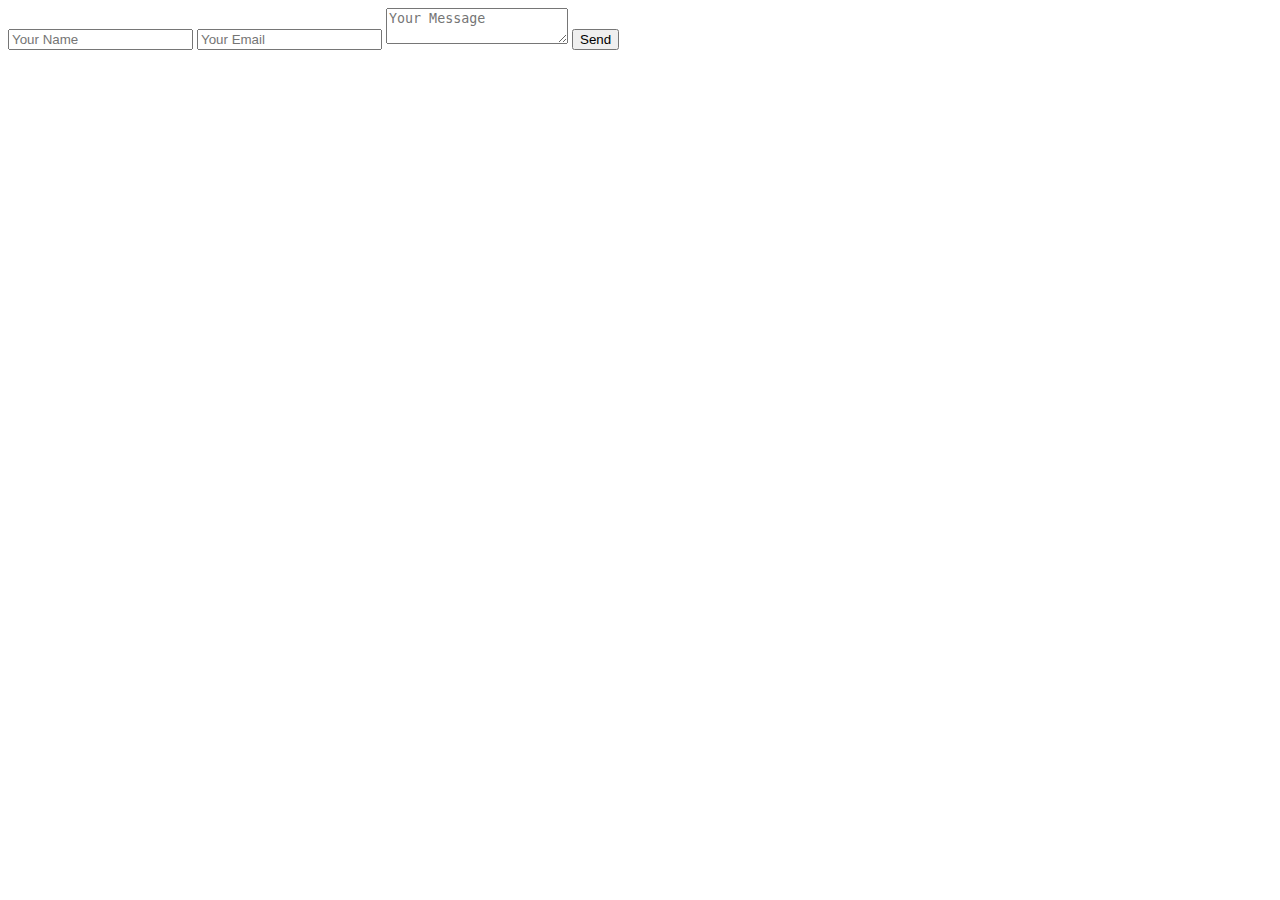
<file: admin.html>
<!DOCTYPE html>
<html lang="ar" dir="rtl">
<head>
    <meta charset="UTF-8">
    <meta name="viewport" content="width=device-width, initial-scale=1.0">
    <title>لوحة تحكم Admin - نهائية</title>
    <link rel="stylesheet" href="style.css">
</head>
<body>
    <div class="container">
        <h1>لوحة تحكم Admin</h1>

        <form id="projectForm" class="form-card">
            <div class="form-group">
                <label>اسم المشروع</label>
                <input type="text" id="projectName" placeholder="أدخل اسم المشروع" required>
            </div>
            <div class="form-group">
                <label>وصف المشروع</label>
                <textarea id="projectDesc" placeholder="أدخل وصف المشروع" required></textarea>
            </div>
            <div class="form-group">
                <label>رابط الصورة</label>
                <input type="text" id="projectImg" placeholder="أدخل رابط الصورة" required>
            </div>
            <button type="submit">إضافة مشروع</button>
        </form>

        <div class="control-panel">
            <input type="text" id="searchInput" placeholder="ابحث عن مشروع...">
            <select id="sortSelect">
                <option value="newest">الأحدث أولاً</option>
                <option value="oldest">الأقدم أولاً</option>
                <option value="name-asc">حسب الاسم A-Z</option>
                <option value="name-desc">حسب الاسم Z-A</option>
            </select>
            <button id="exportBtn">تصدير المشاريع (JSON)</button>
        </div>

        <div class="projects-list" id="projectsList"></div>
    </div>

    <!-- نافذة معاينة الصورة -->
    <div id="imageModal" class="modal">
        <span class="close">&times;</span>
        <img class="modal-content" id="modalImg">
        <div id="caption"></div>
    </div>

    <script src="script.js" defer></script>
</body>
</html>
</file>
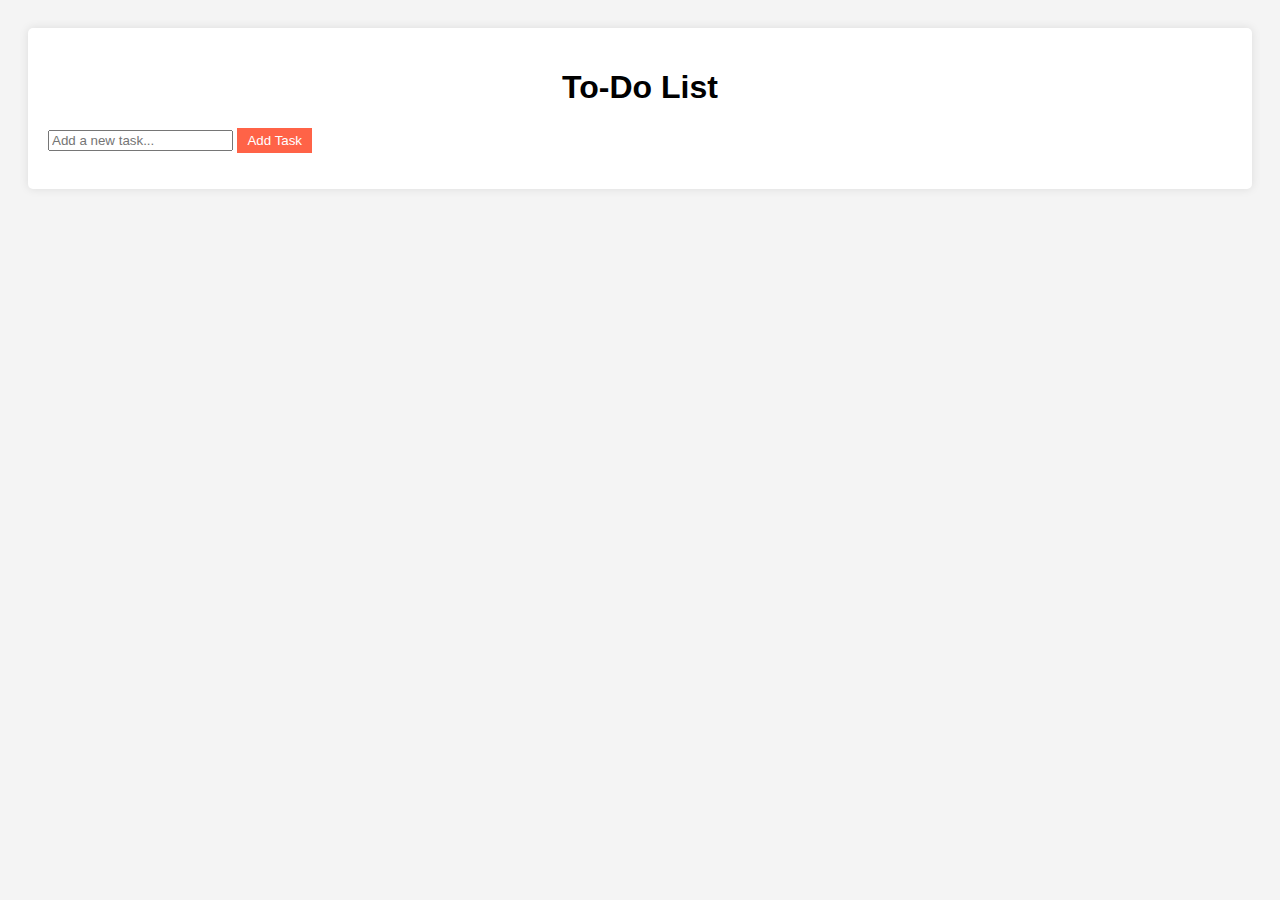
<file: todo-app.html>
<!DOCTYPE html>
<html lang="en">
<head>
    <meta charset="UTF-8">
    <meta name="viewport" content="width=device-width, initial-scale=1.0">
    <title>To-Do List App</title>
    <style>
        body {
            font-family: Arial, sans-serif;
            background-color: #f4f4f4;
            padding: 20px;
        }
        #app {
            background: #fff;
            padding: 20px;
            border-radius: 5px;
            box-shadow: 0 0 10px rgba(0, 0, 0, 0.1);
        }
        h1 {
            text-align: center;
        }
        ul {
            list-style-type: none;
            padding: 0;
        }
        li {
            display: flex;
            justify-content: space-between;
            padding: 10px;
            border-bottom: 1px solid #ddd;
        }
        .completed {
            text-decoration: line-through;
            color: #aaa;
        }
        button {
            background: #ff6347;
            color: white;
            border: none;
            padding: 5px 10px;
            cursor: pointer;
        }
        button:hover {
            background: #e55347;
        }
    </style>
</head>
<body>
    <div id="app">
        <h1>To-Do List</h1>
        <input type="text" id="taskInput" placeholder="Add a new task...">
        <button onclick="addTask()">Add Task</button>
        <ul id="taskList"></ul>
    </div>

    <script>
        const taskInput = document.getElementById('taskInput');
        const taskList = document.getElementById('taskList');
        let tasks = JSON.parse(localStorage.getItem('tasks')) || [];

        function renderTasks() {
            taskList.innerHTML = '';
            tasks.forEach((task, index) => {
                const li = document.createElement('li');
                li.innerHTML = `<span class="${task.completed ? 'completed' : ''}">${task.text}</span> \n <button onclick="deleteTask(${index})">Delete</button> \n <button onclick="editTask(${index})">Edit</button> \n <button onclick="toggleComplete(${index})">${task.completed ? 'Undo' : 'Complete'}</button>`;
                taskList.appendChild(li);
            });
        }

        function addTask() {
            if (taskInput.value) {
                tasks.push({ text: taskInput.value, completed: false });
                taskInput.value = '';
                saveTasks();
                renderTasks();
            }
        }

        function deleteTask(index) {
            tasks.splice(index, 1);
            saveTasks();
            renderTasks();
        }

        function editTask(index) {
            const newTask = prompt('Edit task:', tasks[index].text);
            if (newTask) {
                tasks[index].text = newTask;
                saveTasks();
                renderTasks();
            }
        }

        function toggleComplete(index) {
            tasks[index].completed = !tasks[index].completed;
            saveTasks();
            renderTasks();
        }

        function saveTasks() {
            localStorage.setItem('tasks', JSON.stringify(tasks));
        }

        renderTasks();
    </script>
</body>
</html>
</file>
<file: style.css>
/* إعدادات عامة */
body {
    font-family: 'Segoe UI', sans-serif;
    margin: 0;
    padding: 0;
    background: #f4f6f8;
}
.container {
    max-width: 1000px;
    margin: 40px auto;
    padding: 0 20px;
}

/* العنوان */
h1 {
    text-align: center;
    color: #2c3e50;
    margin-bottom: 20px;
}

/* فورم الإدخال */
.form-card {
    background: #fff;
    padding: 25px;
    border-radius: 12px;
    box-shadow: 0 4px 12px rgba(0,0,0,0.1);
    margin-bottom: 20px;
}
.form-group {
    margin-bottom: 15px;
}
input, textarea {
    width: 100%;
    padding: 12px;
    border-radius: 8px;
    border: 1px solid #ccc;
    font-size: 15px;
    box-sizing: border-box;
}
textarea { resize: vertical; }

/* زر الإضافة */
button {
    padding: 12px 25px;
    background: #9b59b6;
    color: white;
    border: none;
    border-radius: 8px;
    cursor: pointer;
    font-size: 16px;
    transition: 0.3s;
}
button:hover { background: #8e44ad; }

/* لوحة التحكم الصغيرة */
.control-panel {
    display: flex;
    gap: 10px;
    margin-bottom: 20px;
    flex-wrap: wrap;
}
.control-panel input, .control-panel select {
    padding: 8px 12px;
    border-radius: 8px;
    border: 1px solid #ccc;
    font-size: 14px;
    flex: 1;
}

/* قائمة المشاريع */
.projects-list {
    display: flex;
    flex-direction: column;
    gap: 15px;
}
.project-item {
    background: #fff;
    padding: 20px;
    border-radius: 12px;
    position: relative;
    display: flex;
    flex-direction: column;
    box-shadow: 0 3px 10px rgba(0,0,0,0.08);
}
.project-item img {
    max-width: 150px;
    margin-top: 10px;
    border-radius: 8px;
    cursor: pointer;
    transition: 0.3s;
}
.project-item img:hover { transform: scale(1.05); }

/* أزرار الحذف والتعديل */
.delete-btn {
    position: absolute;
    top: 15px;
    padding: 6px 12px;
    border: none;
    border-radius: 6px;
    color: #fff;
    cursor: pointer;
    font-size: 13px;
    transition: 0.3s;
}
.delete-btn.delete { left: 15px; background: #e74c3c; }
.delete-btn.delete:hover { background: #c0392b; }
.delete-btn.edit { right: 15px; background: #f39c12; }
.delete-btn.edit:hover { background: #d35400; }

/* نافذة المعاينة */
.modal {
    display: none;
    position: fixed;
    z-index: 999;
    padding-top: 60px;
    left: 0;
    top: 0;
    width: 100%;
    height: 100%;
    overflow: auto;
    background-color: rgba(0,0,0,0.8);
}
.modal-content {
    margin: auto;
    display: block;
    max-width: 90%;
    border-radius: 12px;
}
#caption {
    text-align: center;
    color: #fff;
    padding: 10px 0;
}
.close {
    position: absolute;
    top: 20px;
    right: 35px;
    color: #fff;
    font-size: 40px;
    font-weight: bold;
    cursor: pointer;
    transition: 0.3s;
}
.close:hover { color: #bbb; }

/* متجاوب */
@media(max-width: 600px){
    .project-item { align-items: flex-start; }
    .project-item img { max-width: 100%; }
    .control-panel { flex-direction: column; }
}
</file>
